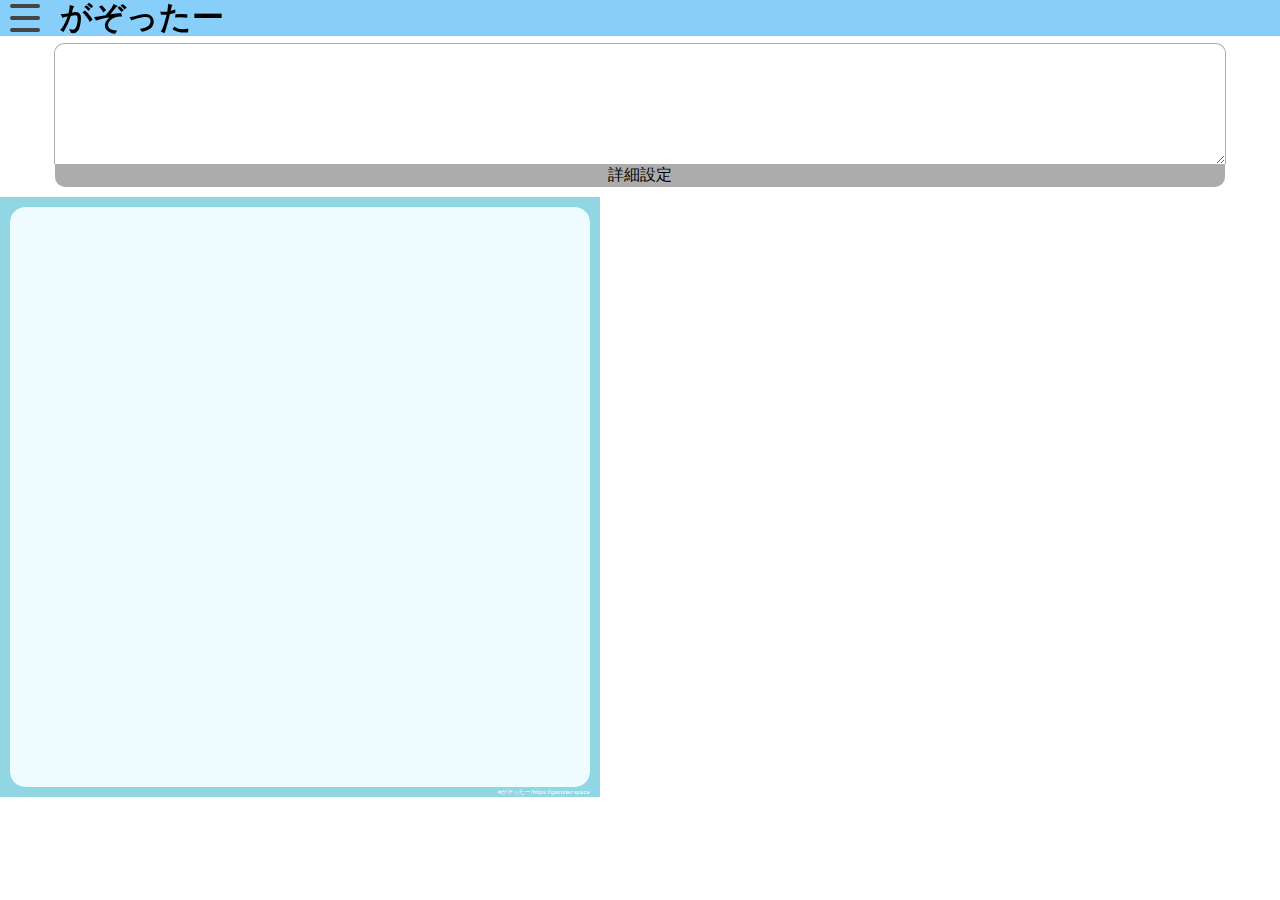
<file: index.html>
<!DOCTYPE html>
<html>
  <head>
    <meta charset="utf-8">
    <meta name="apple-mobile-web-app-capable" content="yes">
    <meta name="apple-mobile-web-app-status-bar-style" content="black">
    <meta name="apple-mobile-web-app-title" content="web photo maker">
    <link rel="apple-touch-icon" href="/icon/152.png">
    <meta name="theme-color" content="lightskyblue">
    <!-- ファビコン -->
    <link rel="icon" href="/favicon.ico">
    <!-- スマホ用アイコン -->
    <link rel="apple-touch-icon" sizes="180x180" href="/icon/180.png">
    <!-- Windows用アイコン -->
    <meta name="msapplication-TileColor" content="lightskyblue"/>
    <meta name="viewport" content="width=device-width,initial-scale=1.0,minimum-scale=1.0,maximum-scale=1.0,user-scalable=no">
    <title>がぞったー</title>
    <meta property='og:title' content='がぞったー'>
    <meta property='og:description' content='長文をtwitterで載せたいけどメモ帳のスクショじゃいやだ、、そんな悩みを解決してくれる画像生成ジェネレーター「がぞったー」'>
    <meta property='og:url' content='https://gazotter.space'>
    <meta property='og:site_name' content='がぞったー'>
    <meta property='og:type' content='website'>
    <link href="style.css" rel="stylesheet" type="text/css" />
    <link href="fonts.css" rel="stylesheet" type="text/css" />
    <link href="ichi.css" rel="stylesheet" type="text/css" />
    <!-- Global site tag (gtag.js) - Google Analytics -->
    <script async src="https://www.googletagmanager.com/gtag/js?id=UA-163146016-4"></script>
    <script>
      window.dataLayer = window.dataLayer || [];
      function gtag(){dataLayer.push(arguments);}
      gtag('js', new Date());

      gtag('config', 'UA-163146016-4');
    </script>
  </head>
  <body>
    <header></header>
    <main>
      <textarea id="text_input" onChange="panel_settings()"></textarea>
      <p id="settings_button">詳細設定</p>
      <div id="setting_wrap" class="hidden">
        <div id="settings">
          <p class="color_settings">
            縁取り色:
            <input type="color" id="bg_color_1" value="#91D6E3" onChange="panel_settings()">
          </p>
          <p class="color_settings">
            背景色:
            <input type="color" id="bg_color_2" value="#EFFCFF" onChange="panel_settings()">
          </p>
          <p class="color_settings">
            文字色:
            <input type="color" id="font_color" value="#000000" onChange="panel_settings()">
          </p>
          <div>
            <p class="txt_settings">
            フォント:
            <select id="font_type" onChange="panel_settings()">
              <option value="Yu Mincho, YuMincho">明朝体</option>
              <option value="Mamelon">Mamelon</option>
              <option value="Ronde-B_square" class="Ronde-B_square">Ronde-B</option>
              <option value="JKG-L">JKゴシックフォント</option>
              <option value="GenShinGothic-P">源真ゴシックP</option>
            </select>
          </p>
          <p class="txt_settings">
            文字サイズ:
            <input type="number" min="1" max="100" value="12" step="1" id="fontSize" onChange="panel_settings()"  inputmode="numeric">
          </p>
          </div>
          <div>
            <form id="XlineS">
              <label for="left">
                <img src="./icon/left-right.png" alt="" class="deg180">
              </label>
              <label for="center">
                <img src="./icon/center.png" alt="">
              </label>
              <label for="right">
                <img src="./icon/left-right.png" alt="">
              </label>
              <input type="radio" name="xline" value="left" checked onChange="panel_settings()" id="left">
              <input type="radio" name="xline" value="center" onChange="panel_settings()" id="center">
              <input type="radio" name="xline" value="right" onChange="panel_settings()" id="right">
            </form>
          <form id="YlineS">
            <label for="top">
              <img src="./icon/top-bottom.png" alt="">
            </label>
            <label for="mid">
              <img src="./icon/mid.png" alt="">
            </label>
            <label for="bottom">
              <img src="./icon/top-bottom.png" alt="" class="deg180">
            </label>
            <input type="radio" name="yline" value="top" checked onChange="panel_settings()" id="top">
            <input type="radio" name="yline" value="mid" onChange="panel_settings()" id="mid">
            <input type="radio" name="yline" value="bottom" onChange="panel_settings()" id="bottom">
          </form>
          </div>
          <p id="setting_menu_close_button">閉じる</p>
        </div>
        <div id="bg_close"></div>
      </div>
      <div id="img_output">
        <div id="nones">
          <p class="Mamelon">Mamelon</p>
          <p class="Mamelon-rl">Mamelon</p>
          <p class="Ronde-B_square">Ronde-B_square</p>
          <p class="Ronde-B_square-rl">Ronde-B_square</p>
          <p class="JKG-L">JKG-L</p>
          <p class="JKG-L-rl">JKG-L</p>
          <p class="GenShinGothic-P">GenShinGothic-P</p>
          <p class="GenShinGothic-P-rl">GenShinGothic-P</p>
        </div>
        <div id="capture">
          <div id="test_wrap">
            <p id="text_show" class="top left lp-vertical  lp-width-700 lp-height-450 lp-font-size-20">ここに文章が入ります</p>
          </div>
          <p id="sukasi_txt">#がぞったー/https://gazotter.space</p>
        </div>
        <img src="" alt="" id="canvas_image">
      </div>
    </main>
    <div id="canvas_draw"></div>
    <script src = "html2canvas.js"></script>
    <script src="script.js"></script>
    <script src="sidebar.js"></script>
  </body>
</html>
</file>
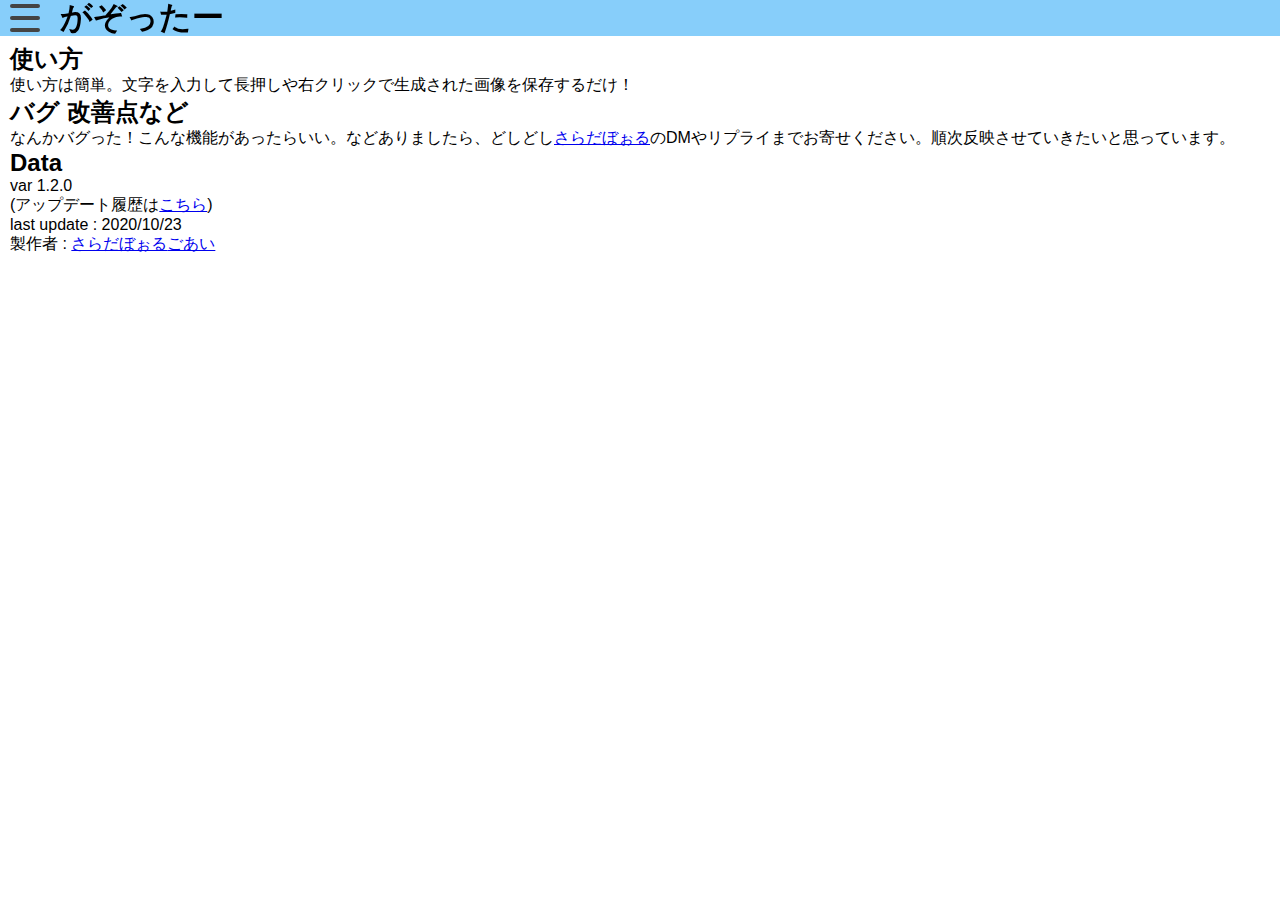
<file: howtouse/index.html>
<!DOCTYPE html>
<html>
  <head>
    <meta charset="utf-8">
    <!-- -->
    <meta name="apple-mobile-web-app-capable" content="yes">
    <meta name="apple-mobile-web-app-status-bar-style" content="black">
    <meta name="apple-mobile-web-app-title" content="web photo maker">
    <link rel="apple-touch-icon" href="/icon/152.png">
    <meta name="theme-color" content="lightskyblue">
    <!-- ファビコン -->
    <link rel="icon" href="/favicon.ico">
    <!-- スマホ用アイコン -->
    <link rel="apple-touch-icon" sizes="180x180" href="/icon/180.png">
    <!-- Windows用アイコン -->
    <meta name="msapplication-TileColor" content="lightskyblue"/>
    <meta name="viewport" content="width=device-width,initial-scale=1.0,minimum-scale=1.0,maximum-scale=1.0,user-scalable=no">
    <title>がぞったー</title>
    <meta property='og:title' content='がぞったー'>
    <meta property='og:description' content='長文をtwitterで載せたいけどメモ帳のスクショじゃいやだ、、そんな悩みを解決してくれる画像生成ジェネレーター「がぞったー」'>
    <meta property='og:url' content='https://gazotter.space'>
    <meta property='og:site_name' content='がぞったー'>
    <meta property='og:type' content='article'>
    <link href="/style.css" rel="stylesheet" type="text/css" />
    <!-- Global site tag (gtag.js) - Google Analytics -->
    <script async src="https://www.googletagmanager.com/gtag/js?id=UA-163146016-4"></script>
    <script>
      window.dataLayer = window.dataLayer || [];
      function gtag(){dataLayer.push(arguments);}
      gtag('js', new Date());

      gtag('config', 'UA-163146016-4');
    </script>
  </head>
  <body>
    <header></header>
    <main id="noTop">
    <section>
      <h2>使い方</h2>
      <p>使い方は簡単。文字を入力して長押しや右クリックで生成された画像を保存するだけ！</p>
      <h2>バグ 改善点など</h2>
      <p>なんかバグった！こんな機能があったらいい。などありましたら、どしどし<a href="https://twitter.com/saladbowl_sub">さらだぼぉる</a>のDMやリプライまでお寄せください。順次反映させていきたいと思っています。</p>
      <h2>Data</h2>
      <p>var 1.2.0</p>
      <p>(アップデート履歴は<a href="/update">こちら</a>)</p>
      <p>last update : 2020/10/23</p>
      <p>製作者 : <a href="https://twitter.com/saladbowl_sub">さらだぼぉる</a><a href="https://twitter.com/goahi_">ごあい</a></p>
    </section>
    <script src="/sidebar.js"></script>
  </body>
</html>
</file>
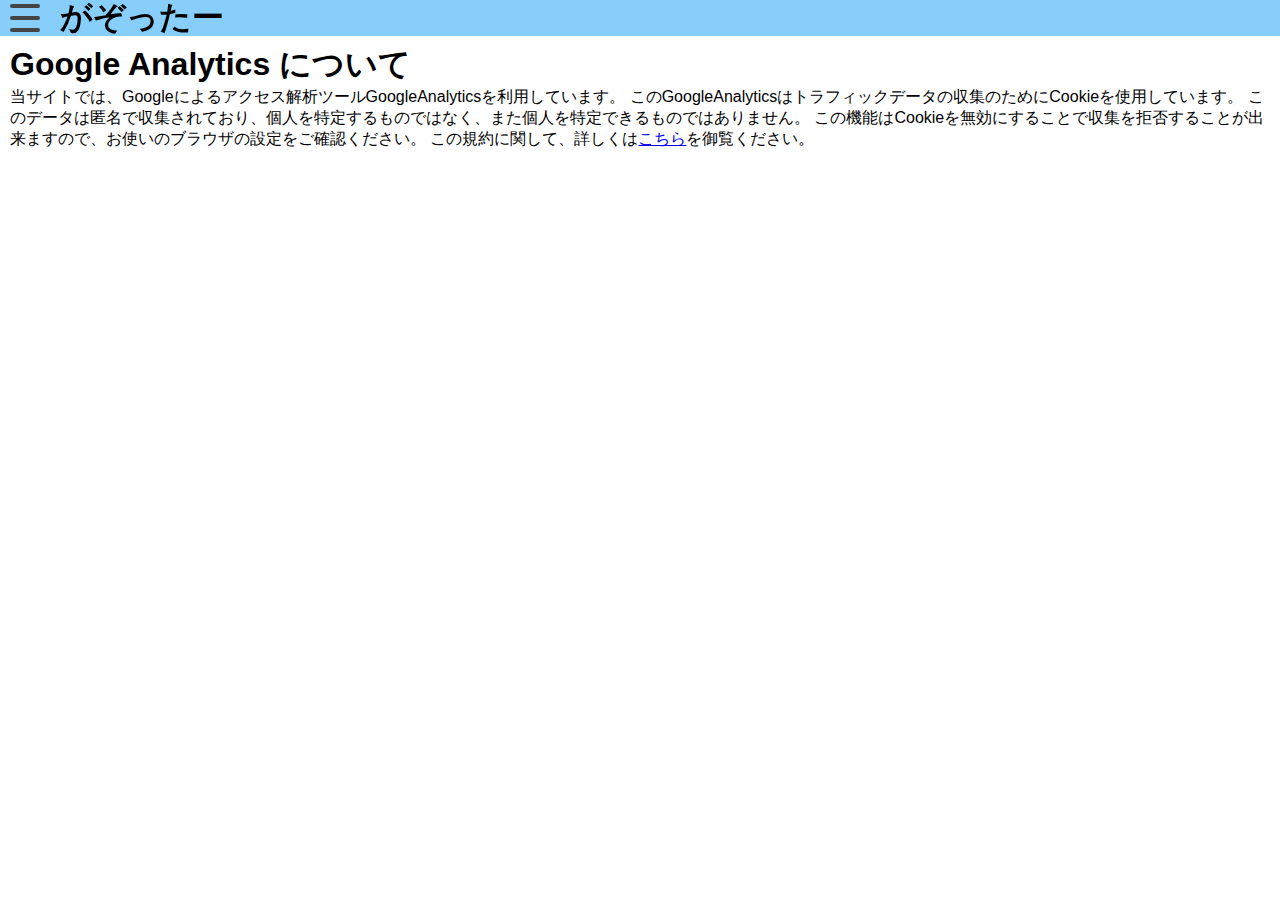
<file: privacy/index.html>
<!DOCTYPE html>
<html>
  <head>
    <meta charset="utf-8">
    <!-- -->
    <meta name="apple-mobile-web-app-capable" content="yes">
    <meta name="apple-mobile-web-app-status-bar-style" content="black">
    <meta name="apple-mobile-web-app-title" content="web photo maker">
    <link rel="apple-touch-icon" href="/icon/152.png">
    <meta name="theme-color" content="lightskyblue">
    <!-- ファビコン -->
    <link rel="icon" href="/favicon.ico">
    <!-- スマホ用アイコン -->
    <link rel="apple-touch-icon" sizes="180x180" href="/icon/180.png">
    <!-- Windows用アイコン -->
    <meta name="msapplication-TileColor" content="lightskyblue"/>
    <meta name="viewport" content="width=device-width,initial-scale=1.0,minimum-scale=1.0,maximum-scale=1.0,user-scalable=no">
    <title>がぞったー</title>
    <link href="/style.css" rel="stylesheet" type="text/css" />
  </head>
  <body>
    <header></header>
    <main id="noTop">
    <section>
      <h1>Google Analytics について</h1>
      <p>当サイトでは、Googleによるアクセス解析ツールGoogleAnalyticsを利用しています。
        このGoogleAnalyticsはトラフィックデータの収集のためにCookieを使用しています。
        このデータは匿名で収集されており、個人を特定するものではなく、また個人を特定できるものではありません。
        この機能はCookieを無効にすることで収集を拒否することが出来ますので、お使いのブラウザの設定をご確認ください。
        この規約に関して、詳しくは<a href="https://marketingplatform.google.com/about/analytics/terms/jp/">こちら</a>を御覧ください。</p>
    </section>
    <script src="/sidebar.js"></script>
  </body>
</html>
</file>
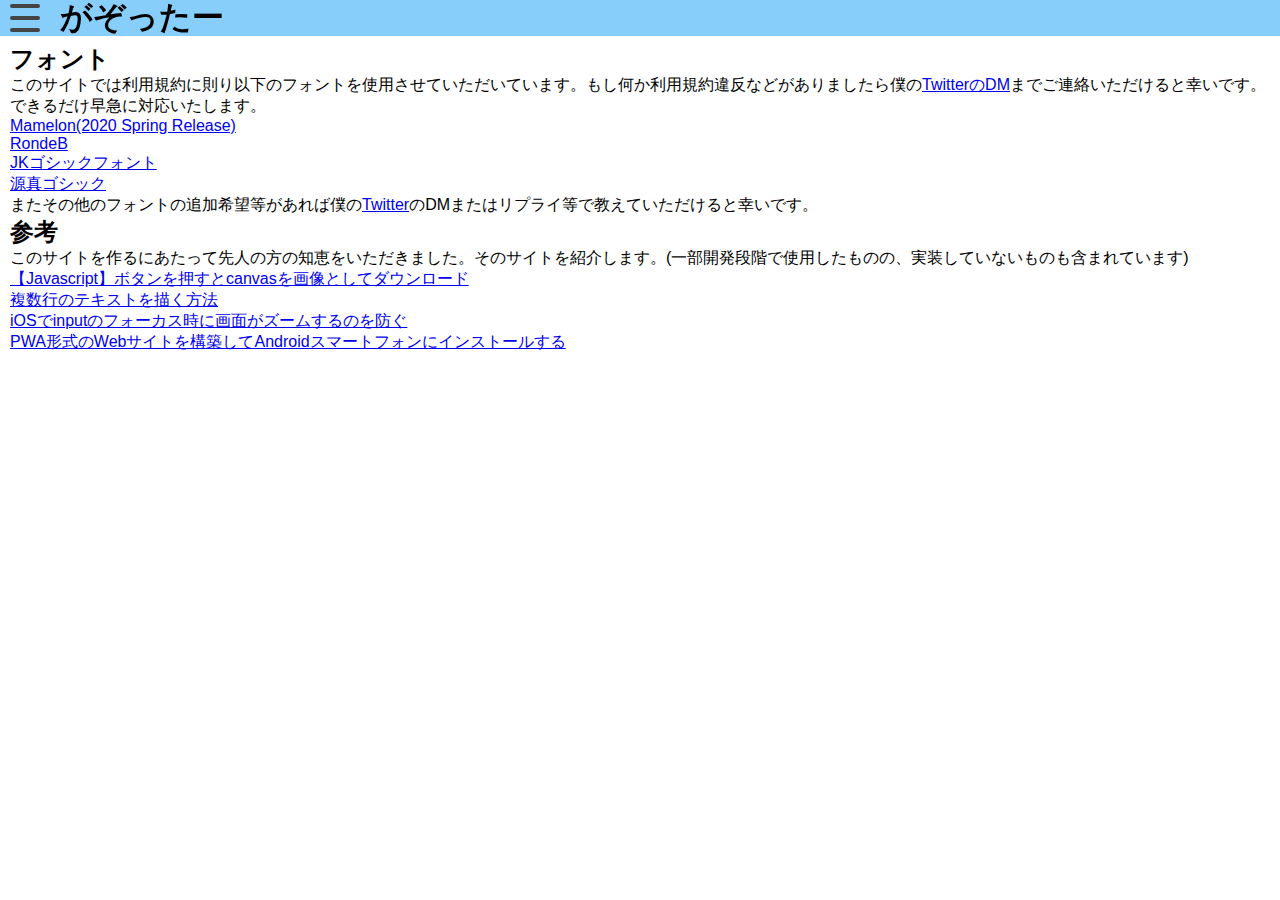
<file: thanks/index.html>
<!DOCTYPE html>
<html>
  <head>
    <meta charset="utf-8">
    <!-- -->
    <meta name="apple-mobile-web-app-capable" content="yes">
    <meta name="apple-mobile-web-app-status-bar-style" content="black">
    <meta name="apple-mobile-web-app-title" content="web photo maker">
    <link rel="apple-touch-icon" href="/icon/152.png">
    <meta name="theme-color" content="lightskyblue">
    <!-- ファビコン -->
    <link rel="icon" href="/favicon.ico">
    <!-- スマホ用アイコン -->
    <link rel="apple-touch-icon" sizes="180x180" href="/icon/180.png">
    <!-- Windows用アイコン -->
    <meta name="msapplication-TileColor" content="lightskyblue"/>
    <meta name="viewport" content="width=device-width,initial-scale=1.0,minimum-scale=1.0,maximum-scale=1.0,user-scalable=no">
    <title>がぞったー</title>
    <meta property='og:title' content='がぞったー'>
    <meta property='og:description' content='長文をtwitterで載せたいけどメモ帳のスクショじゃいやだ、、そんな悩みを解決してくれる画像生成ジェネレーター「がぞったー」'>
    <meta property='og:url' content='https://gazotter.space'>
    <meta property='og:site_name' content='がぞったー'>
    <meta property='og:type' content='article'>
    <link href="/style.css" rel="stylesheet" type="text/css" />
    <!-- Global site tag (gtag.js) - Google Analytics -->
    <script async src="https://www.googletagmanager.com/gtag/js?id=UA-163146016-4"></script>
    <script>
      window.dataLayer = window.dataLayer || [];
      function gtag(){dataLayer.push(arguments);}
      gtag('js', new Date());

      gtag('config', 'UA-163146016-4');
    </script>
  </head>
  <body>
    <header></header>
    <main id="noTop">
    <section id="thanks">
      <h2>フォント</h2>
      <p>このサイトでは利用規約に則り以下のフォントを使用させていただいています。もし何か利用規約違反などがありましたら僕の<a href="https://twitter.com/saladbowl_sub">TwitterのDM</a>までご連絡いただけると幸いです。できるだけ早急に対応いたします。</p>
      <a href="https://moji-waku.com/mamelon/">Mamelon(2020 Spring Release)</a>
      <a href="https://moji-waku.com/ronde/">RondeB</a>
      <a href="http://font.cutegirl.jp/jk-font-light.html">JKゴシックフォント</a>
      <a href="http://jikasei.me/font/genshin/">源真ゴシック</a>
      <p>またその他のフォントの追加希望等があれば僕の<a href="https://twitter.com/saladbowl_sub">Twitter</a>のDMまたはリプライ等で教えていただけると幸いです。</p>
      <h2>参考</h2>
      <p>このサイトを作るにあたって先人の方の知恵をいただきました。そのサイトを紹介します。(一部開発段階で使用したものの、実装していないものも含まれています)</p>
      <a href="https://qiita.com/lookman/items/d93dd62a41f17a4d2de8">【Javascript】ボタンを押すとcanvasを画像としてダウンロード</a>
      <a class="thanks" href="https://lab.syncer.jp/Web/JavaScript/Canvas/8/">複数行のテキストを描く方法</a>
      <a href="https://qiita.com/skwbr/items/b285cc312587c73a4812">iOSでinputのフォーカス時に画面がズームするのを防ぐ</a>
      <a href="https://qiita.com/OMOIKANESAN/items/5b23fa8ea9ea0d181df5#serviceworkerjs">PWA形式のWebサイトを構築してAndroidスマートフォンにインストールする</a>
    </section>
    <script src="/sidebar.js"></script>
  </body>
</html>
</file>
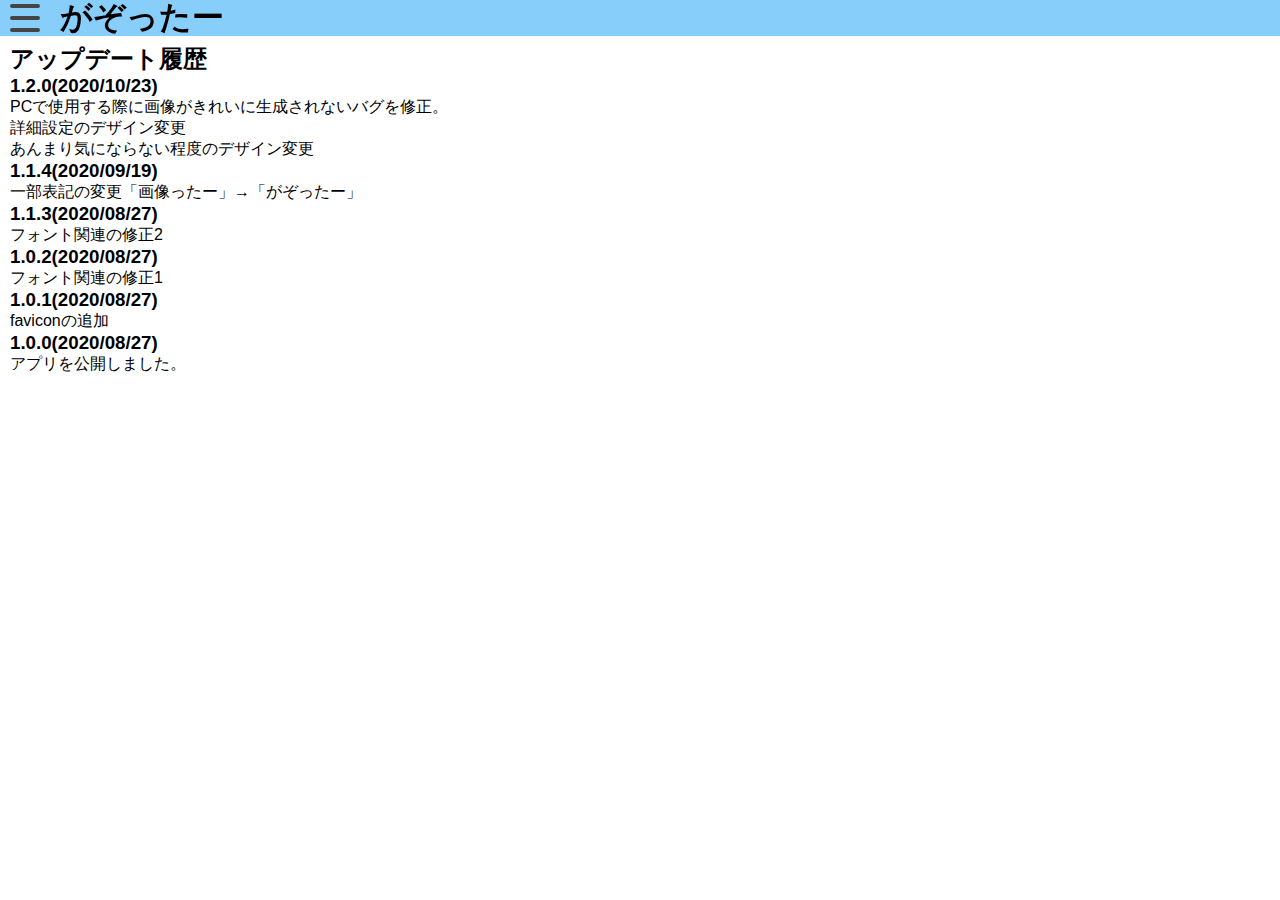
<file: update/index.html>
<!DOCTYPE html>
<html>
  <head>
    <meta charset="utf-8">
    <!-- -->
    <meta name="apple-mobile-web-app-capable" content="yes">
    <meta name="apple-mobile-web-app-status-bar-style" content="black">
    <meta name="apple-mobile-web-app-title" content="web photo maker">
    <link rel="apple-touch-icon" href="/icon/152.png">
    <meta name="theme-color" content="lightskyblue">
    <!-- ファビコン -->
    <link rel="icon" href="/favicon.ico">
    <!-- スマホ用アイコン -->
    <link rel="apple-touch-icon" sizes="180x180" href="/icon/180.png">
    <!-- Windows用アイコン -->
    <meta name="msapplication-TileColor" content="lightskyblue"/>
    <meta name="viewport" content="width=device-width,initial-scale=1.0,minimum-scale=1.0,maximum-scale=1.0,user-scalable=no">
    <title>がぞったー</title>
    <meta property='og:title' content='がぞったー'>
    <meta property='og:description' content='長文をtwitterで載せたいけどメモ帳のスクショじゃいやだ、、そんな悩みを解決してくれる画像生成ジェネレーター「がぞったー」'>
    <meta property='og:url' content='https://gazotter.space'>
    <meta property='og:site_name' content='がぞったー'>
    <meta property='og:type' content='article'>
    <link href="/style.css" rel="stylesheet" type="text/css" />
    <!-- Global site tag (gtag.js) - Google Analytics -->
    <script async src="https://www.googletagmanager.com/gtag/js?id=UA-163146016-4"></script>
    <script>
      window.dataLayer = window.dataLayer || [];
      function gtag(){dataLayer.push(arguments);}
      gtag('js', new Date());

      gtag('config', 'UA-163146016-4');
    </script>
  </head>
  <body>
    <header></header>
    <main id="noTop">
    <section>
      <h2>アップデート履歴</h2>
      <h3>1.2.0(2020/10/23)</h3>
      <ul>
        <li>PCで使用する際に画像がきれいに生成されないバグを修正。</li>
        <li>詳細設定のデザイン変更</li>
        <li>あんまり気にならない程度のデザイン変更</li>
      </ul>

      <h3>1.1.4(2020/09/19)</h3>
      <p>一部表記の変更「画像ったー」→「がぞったー」</p>

      <h3>1.1.3(2020/08/27)</h3>
      <p>フォント関連の修正2</p>

      <h3>1.0.2(2020/08/27)</h3>
      <p>フォント関連の修正1</p>

      <h3>1.0.1(2020/08/27)</h3>
      <p>faviconの追加</p>
      
      <h3>1.0.0(2020/08/27)</h3>
      <p>アプリを公開しました。</p>
    </section>
    <script src="/sidebar.js"></script>
  </body>
</html>
</file>
<file: style.css>
* {margin: 0;padding: 0;}
h1, h2, h3, p, a, ul, li, label {font-family: "Helvetica Neue",Helvetica,Arial, YuGothic, 'Yu Gothic', 游ゴシック体, '游ゴシック', "ヒラギノ角ゴ ProN W3","Hiragino Kaku Gothic ProN","ヒラギノ角ゴ Pro W3","Hiragino Kaku Gothic Pro","メイリオ", Meiryo,"MS ゴシック","MS Gothic",sans-serif;}

main {padding-top: 43px;}
main#noTop {width: calc(100% - 20px); margin: 0 10px;}
a {display: block;}
p a {display: inline-block;}
#text_input {
  width: calc(90vw - 2px); height: 100px;
  display: block;
  margin: 0 auto; padding: 10px;
  border: 0; border-radius: 10px 10px 0px 0px;
  border-style: solid; border-width: 1px 1px 0px 1px;
  border-color:#acacac;
}
#settings_button {
  display: block; margin: 0 auto; text-align: center;
  width: calc(90vw - 2px); padding: 1px 10px; background: #acacac;
  border-radius: 0px 0px 10px 10px;
}
#setting_wrap.hidden {
  position: fixed;
  top: 0; left: 0;
  width: 100%; height: 0%;
}
#setting_wrap {
  position: fixed;
  top: 0; left: 0;
  width: 100%; height: 100%;
  z-index: 200;
}
#setting_wrap #settings {
  position: absolute;
  top: 50%; left: 50%;
  transform: translate(-50%, -50%);
  padding: 10px 0;
  width: auto; height: auto;
  opacity: 1;
  text-align: center;
  z-index: 210;
  color: #efefef;
}
#setting_wrap.hidden #settings {
  position: absolute;
  top: 50%; left: 50%;
  transform: translate(-50%, -50%);
  padding: 10px 0;
  width: 0; height: auto;
  opacity: 0;
  z-index: 0;
  text-align: center;
}
#bg_close {
  width: 100%; height: 100%;
  background-color: rgba(0, 0, 0, 0.8);
}
.color_settings {display: inline-block;}
.txt_settings {display: inline-block;}
#img_output {
  margin-top: 10px;
  position: relative;
  width: 100vw; height: 100vw;
  max-width: 600px; max-height: 600px;
}
#img_output #capture{
  position: absolute; top: 0; left: 0;
  width: 100%; height: 100%;
  max-width: 600px; max-height: 600px;
  z-index: 1;
  overflow: hidden;
}
#img_output #capture #test_wrap {
  margin: 0;
  position: relative; top: 10px; left: 10px;
  padding: 5px; border-radius: 15px;
  width: calc(100% - 30px); height: calc(100% - 30px);
}
#img_output #capture #text_show {
  max-width: calc(100% -15px)!important; max-height: calc(100% -15px)!important; font-size: 12pt;
  word-wrap: break-word;
}
#img_output #capture #text_show span {
  display: block;
}
.deg180 {transform:rotate(180deg);}
label img {width: 30px; height: 30px;}
form {display: inline-block;}
form input[type="radio"] {display: none;}
#img_output #capture #sukasi_txt {
  position: absolute; bottom: 0; right: 10px;
  font-size: 6px; color: #fff;
}
#img_output #capture #bg_image {
  position: absolute; top: 0; left: 0;
  width: 100%; height: 100%;
  max-width: 600px; max-height: 600px;
}
#canvas_image {
  position: absolute; top: 0; left: 0;
  width: 100vw; height: 100vw;
  max-width: 600px; max-height: 600px;
  z-index: 2;
  padding: 0; margin: 0;
}
#nones {display: none;}
#canvas_draw {display: none;}
header {width: 100%; height: 36px; background-color: lightskyblue; position: fixed; top: 0; left: 0; z-index: 100;}
#open_bt, h1 {display: inline-block;}
header h1 {margin: 0; position: absolute; top: 50%; left: 60px; transform: translateY(-50%);}
#open_bt {
  height: 36px; width: 36px;
}
#open {
  position: fixed;
  height: 36px; width: 36px;
  display: inline-block;
}
#open span {
  position: absolute; left: 10px;
  height: 4px; width: 30px;
  background-color: #444;
  border-radius: 2px;
  display: inline-block;
  box-sizing: border-box;
}
#open span:nth-of-type(1) {top: 4px;}
#open span:nth-of-type(2) {top: 16px;}
#open span:nth-of-type(3) {top: 28px;}
.d-show {display: block; animation: sideMove .5s 0s forwards;}
.d-none {animation: sideMoveEnd .5s 0s forwards;}
.d-b-show {display: block;}
.d-b-none {animation: sideMoveEndBg .5s 0s forwards;}
.dp-none {display: none;}
#side li {list-style: none; }
#link,
#s_bg {position: fixed; top: 0; left: 0;}
#link {width: calc(80% - 20px); height: 100%; z-index: 102;
background-color: #fff; padding: 20px; position: fixed;
}
#swipe {width: calc(80% - 20px); height: 100%; z-index: 101; padding: 20px;}
#link a {text-decoration: none; color: #878787; z-index: 103;}
#link #app a {font-size: 22px;}
#link #about {position: absolute; bottom: 50px;}
#link #about a {font-size: 18px;}
#s_bg {width: 100%; height: 100%; background-color: rgba(0, 0, 0, 0.45); z-index: 99;}
textarea {width: calc(100% - 10px); margin: 5px; height: 20vh; padding: 5px; font-size: 15px;}
select, button {border: 0; width:  calc(50% - 13px); margin: 5px; height: 30px; border-radius: 10px; background-color: #efefef;}
input[type="number"] {border: 0; padding: 0 10px; width:  calc(40% - 33px); margin: 5px; height: 30px; border-radius: 10px; background-color: #efefef;}
@keyframes sideMove {
    0% {transform: translateX(-100%);}
    100% {transform: translateX(0%);}
}
@keyframes sideMoveEnd {
    0% {transform: translateX(0%);}
    100% {transform: translateX(-100%);}
}
@keyframes sideMoveEndBg {
  0% {opacity: 1;}
  100% {opacity: 0;}
}
</file>
<file: fonts.css>
@font-face {
  font-family: "Mamelon";
  src: url("/fonts/Mamelon.woff2") format("woff2"),
       url("/fonts/Mamelon.woff") format("woff");
  font-weight: normal;
}
@font-face {
  font-family: "Mamelon-rl";
  src: url("/fonts/Mamelon-rl.woff2") format("woff2"),
       url("/fonts/Mamelon-rl.woff") format("woff");
  font-weight: normal;
}
@font-face {
  font-family: "Ronde-B_square";
  src: url("/fonts/Ronde-B_square.woff2") format("woff2"),
       url("/fonts/Ronde-B_square.woff") format("woff");
  font-weight: normal;
}
@font-face {
  font-family: "Ronde-B_square-rl";
  src: url("/fonts/Ronde-B_square-rl.woff2") format("woff2"),
       url("/fonts/Ronde-B_square-rl.woff") format("woff");
  font-weight: normal;
}
@font-face {
  font-family: "JKG-L";
  src: url("/fonts/JKG-L.woff2") format("woff2"),
       url("/fonts/JKG-L.woff") format("woff");
  font-weight: normal;
}
@font-face {
  font-family: "JKG-L-rl";
  src: url("/fonts/JKG-L-rl.woff2") format("woff2"),
       url("/fonts/JKG-L-rl.woff") format("woff");
  font-weight: normal;
}
@font-face {
  font-family: "GenShinGothic-P";
  src: url("/fonts/GenShinGothic-P-Normal.woff2") format("woff2"),
       url("/fonts/GenShinGothic-P-Normal.woff") format("woff");
  font-weight: normal;
}
@font-face {
  font-family: "GenShinGothic-P-rl";
  src: url("/fonts/GenShinGothic-P-Normal-rl.woff2") format("woff2"),
       url("/fonts/GenShinGothic-P-Normal-rl.woff") format("woff");
  font-weight: normal;
}

.Mamelon {font-family: 'Mamelon';}
.Mamelon-rl {font-family: 'Mamelon-rl';}
.Ronde-B_square {font-family: 'Ronde-B_square';}
.Ronde-B_square-rl {font-family: 'Ronde-B_square-rl';}
.JKG-L {font-family: 'JKG-L';}
.JKG-L-rl {font-family: 'JKG-L-rl';}
.GenShinGothic-P {font-family: 'GenShinGothic-P';}
.GenShinGothic-P-rl {font-family: 'GenShinGothic-P-rl';}
</file>
<file: ichi.css>
#img_output #capture #text_show.top {
  position: absolute; top: 15px;
}
#img_output #capture #text_show.mid {
  position: absolute; top: 50%;
  -webkit-transform : translateY(-50%);
  transform : translateY(-50%);
}
#img_output #capture #text_show.bottom {
  position: absolute; bottom: 15px;
}
#img_output #capture #text_show.left {
  width: calc(100% - 15px); max-width: 600px;
  text-align: left;
}
#img_output #capture #text_show.center {
  width: calc(100% - 15px); max-width: 600px;
  text-align: center;
}
#img_output #capture #text_show.right {
  width: calc(100% - 15px); max-width: 600px;
  text-align: right;
}
#img_output #capture #text_show.mid.center {
  position: absolute; top: 50%;
  -webkit-transform : translateY(-50%);
  transform : translateY(-50%);
  text-align: center;
}
</file>
